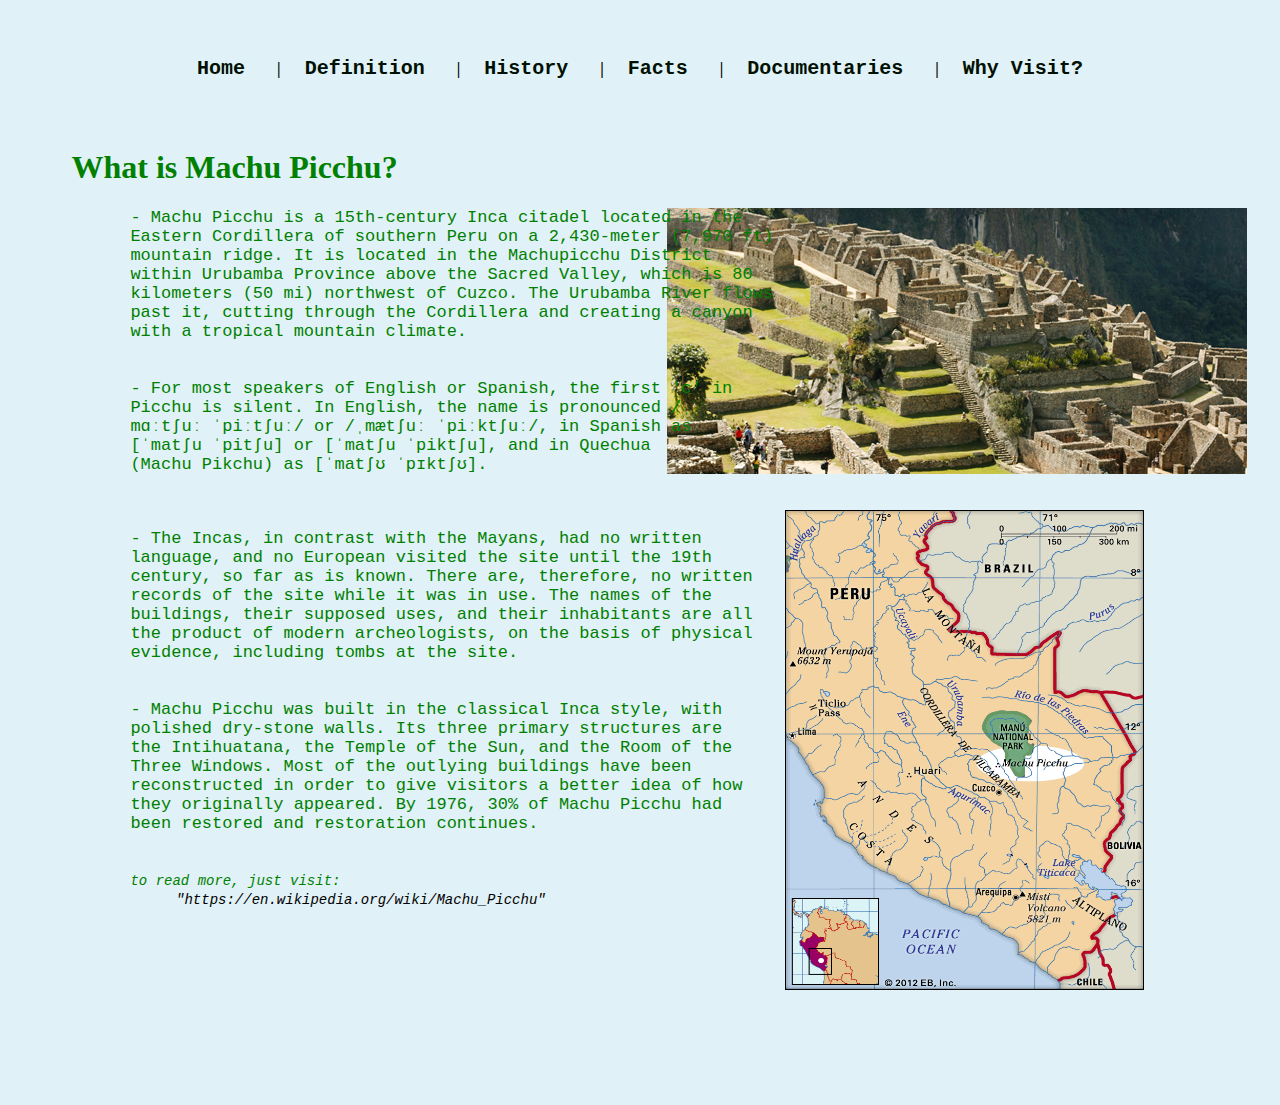
<file: definition.html>
<!DOCTYPE html>
    <head>
        <title>Definition of Machu Picchu</title>
        <link rel="icon" href="pictures/mp1.png">
    </head>

    <body style="background-color: rgb(224, 241, 247)">
        <br>
        <nav style="text-align:center; padding: 30px;"> 
            <b>
                <a href="index.html" target="_self" style="text-decoration:none; font-size:20px;">
                <font face="courier" color="rgb(31,111,27)"> Home </font> </a>
                &nbsp;&nbsp;&nbsp;&nbsp; | &nbsp;&nbsp;&nbsp;&nbsp;

                <a href="definition.html" target="_self" style="text-decoration:none; font-size:20px;">
                <font face="courier" color="rgb(31,111,27)"> Definition </font> </a>
                &nbsp;&nbsp;&nbsp;&nbsp; | &nbsp;&nbsp;&nbsp;&nbsp;

                <a href="history.html" target="_self" style="text-decoration:none; font-size:20px;">
                <font face="courier" color="rgb(31,111,27)"> History </font> </a>
                &nbsp;&nbsp;&nbsp;&nbsp; | &nbsp;&nbsp;&nbsp;&nbsp;

                <a href="facts.html" target="_self" style="text-decoration:none; font-size:20px;"> 
                <font face="courier" color="rgb(31,111,27)"> Facts </font> </a>
                &nbsp;&nbsp;&nbsp;&nbsp; | &nbsp;&nbsp;&nbsp;&nbsp;

                <a href="documentaries.html" target="_self" style="text-decoration:none; font-size:20px;">
                <font face="courier" color="rgb(31,111,27)"> Documentaries </font> </a>
                &nbsp;&nbsp;&nbsp;&nbsp; | &nbsp;&nbsp;&nbsp;&nbsp;

                <a href="why_visit.html" target="_self" style="text-decoration:none; font-size:20px;">
                <font face="courier" color="rgb(31,111,27)"> Why Visit? </font> </a>
            </b>
        </nav> 
        <br>

        <h1><font face="century gothic" size="6" color="green">
            &nbsp;&nbsp;&nbsp;&nbsp;&nbsp;&nbsp;&nbsp; What is Machu Picchu? </font> 
        </h1>

        <div>
            <a href="https://martinezspanishblog.weebly.com/mis-diacuteas/machu-picchu" target="_blank" 
                style="text-decoration:none;">
                    <img src="pictures/defi_mp.jpg" alt="Machu Picchu Photo" align="right" 
                        style="padding-right: 25px;"> 
            </a>
        
        
            <pre style="font-size: 17px; color: green" >
            - Machu Picchu is a 15th-century Inca citadel located in the 
            Eastern Cordillera of southern Peru on a 2,430-meter (7,970 ft) 
            mountain ridge. It is located in the Machupicchu District 
            within Urubamba Province above the Sacred Valley, which is 80 
            kilometers (50 mi) northwest of Cuzco. The Urubamba River flows 
            past it, cutting through the Cordillera and creating a canyon 
            with a tropical mountain climate.


            - For most speakers of English or Spanish, the first 'c' in 
            Picchu is silent. In English, the name is pronounced /ˌ
            mɑːtʃuː ˈpiːtʃuː/ or /ˌmætʃuː ˈpiːktʃuː/, in Spanish as 
            [ˈmatʃu ˈpitʃu] or [ˈmatʃu ˈpiktʃu], and in Quechua 
            (Machu Pikchu) as [ˈmatʃʊ ˈpɪktʃʊ].
            </pre>
        </div>


        <div>
            <a href="https://www.britannica.com/place/Machu-Picchu" target="_blank" style="text-decoration:none;">
                <img src="pictures/defi_peru.jpg" alt="Map of Peru" width="359px" 
                    height="480px" align="right" style="padding-right: 128px; ">     
            </a>

            <pre style="font-size: 17px; color: green">

            - The Incas, in contrast with the Mayans, had no written 
            language, and no European visited the site until the 19th 
            century, so far as is known. There are, therefore, no written 
            records of the site while it was in use. The names of the 
            buildings, their supposed uses, and their inhabitants are all 
            the product of modern archeologists, on the basis of physical 
            evidence, including tombs at the site.


            - Machu Picchu was built in the classical Inca style, with 
            polished dry-stone walls. Its three primary structures are 
            the Intihuatana, the Temple of the Sun, and the Room of the 
            Three Windows. Most of the outlying buildings have been 
            reconstructed in order to give visitors a better idea of how 
            they originally appeared. By 1976, 30% of Machu Picchu had 
            been restored and restoration continues.
            

            <cite style="font-size: 14px;">to read more, just visit: <a href="https://en.wikipedia.org/wiki/Machu_Picchu" 
                target="_blank" style="text-decoration: none; color: black">
                    "https://en.wikipedia.org/wiki/Machu_Picchu"
                </a> 
            </cite>
            
            </pre>
        </div>

        <a href="https://omrania.com/inspiration/machu-picchus-remarkable-water-supply-and-drainage-systems/">
            <p align="center"></p>
            </a>
        
        <div style="margin-top: 80px;"></div>

    </body>
</html>
</file>
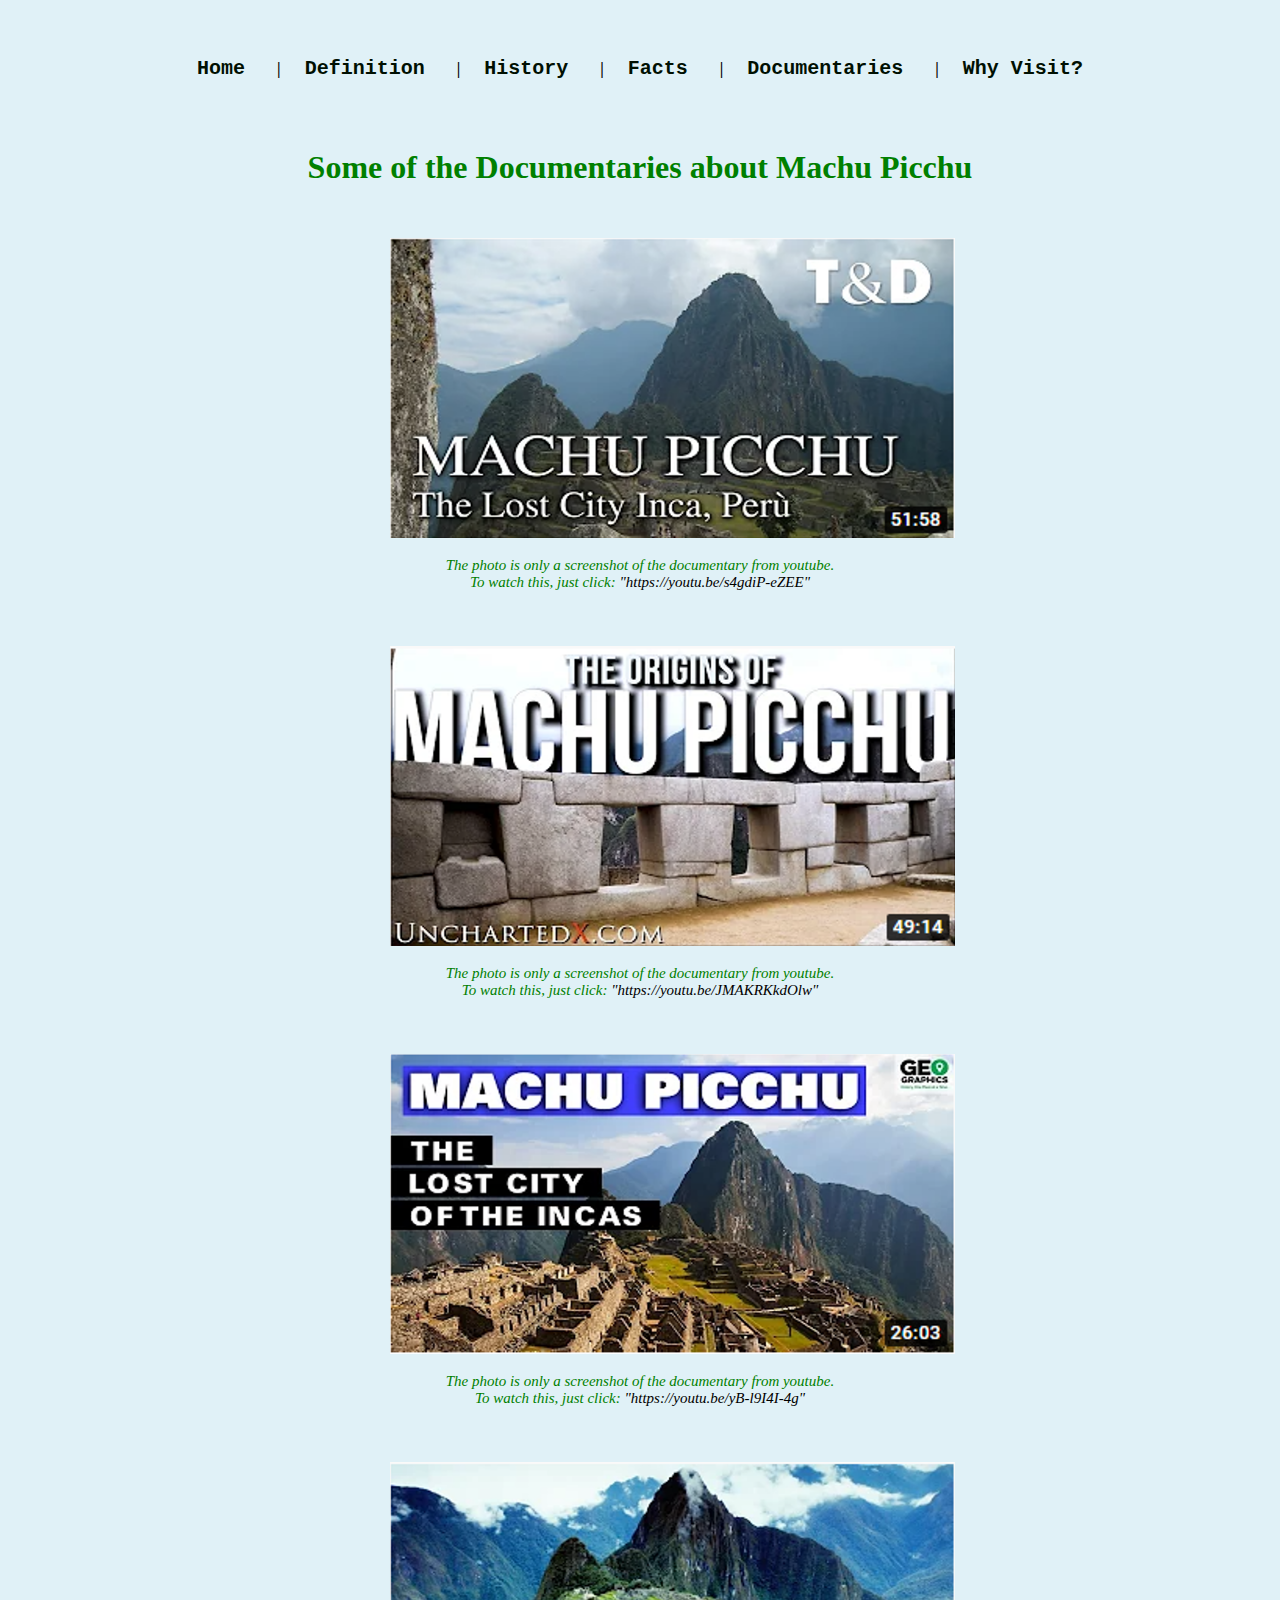
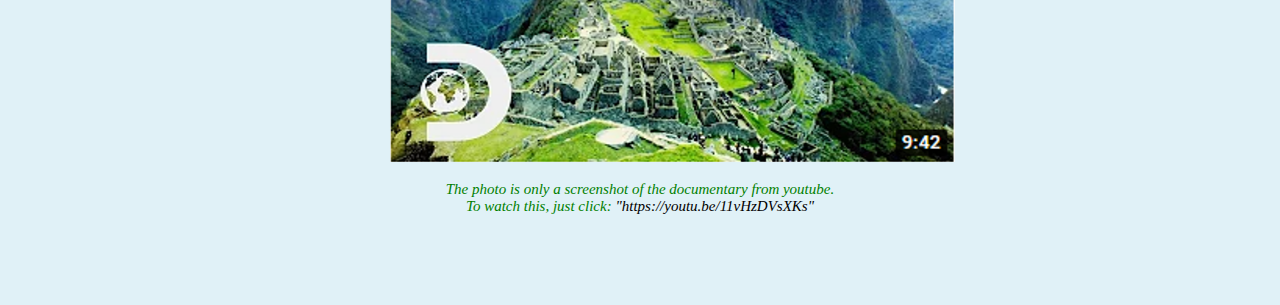
<file: Documentaries.html>
<!DOCTYPE html>
    <head>
        <title>Documetaries of Machu Picchu</title>
        <link rel="icon" href="pictures/mp1.png">
    </head>

    <body style="background-color: rgb(224, 241, 247)">
        <br>
        <nav style="text-align:center; padding: 30px;"> 
            <b>
                <a href="index.html" target="_self" style="text-decoration:none; font-size:20px;">
                <font face="courier" color="rgb(31,111,27)"> Home </font> </a>
                &nbsp;&nbsp;&nbsp;&nbsp; | &nbsp;&nbsp;&nbsp;&nbsp;

                <a href="definition.html" target="_self" style="text-decoration:none; font-size:20px;">
                <font face="courier" color="rgb(31,111,27)"> Definition </font> </a>
                &nbsp;&nbsp;&nbsp;&nbsp; | &nbsp;&nbsp;&nbsp;&nbsp;

                <a href="history.html" target="_self" style="text-decoration:none; font-size:20px;">
                <font face="courier" color="rgb(31,111,27)"> History </font> </a>
                &nbsp;&nbsp;&nbsp;&nbsp; | &nbsp;&nbsp;&nbsp;&nbsp;

                <a href="facts.html" target="_self" style="text-decoration:none; font-size:20px;"> 
                <font face="courier" color="rgb(31,111,27)"> Facts </font> </a>
                &nbsp;&nbsp;&nbsp;&nbsp; | &nbsp;&nbsp;&nbsp;&nbsp;

                <a href="documentaries.html" target="_self" style="text-decoration:none; font-size:20px;">
                <font face="courier" color="rgb(31,111,27)"> Documentaries </font> </a>
                &nbsp;&nbsp;&nbsp;&nbsp; | &nbsp;&nbsp;&nbsp;&nbsp;

                <a href="why_visit.html" target="_self" style="text-decoration:none; font-size:20px;">
                <font face="courier" color="rgb(31,111,27)"> Why Visit? </font> </a>
            </b>
        </nav> 
        <br>

        
        <h1 style="text-align: center;"> 
            <font face="century gothic" size="6" color="green"">
            Some of the Documentaries about Machu Picchu </font> 
        </h1>


        <div>
            <img src="pictures/docu1.png" alt="Documentary Photo" width="565px" height="300"
                style="padding-left: 382px; padding-top: 30px;">

            <p style="text-align: center; font-size: 15px; color: green"> 
                <cite> The photo is only a screenshot of the documentary from youtube.
                    <br> 
                    To watch this, just click: 
                    <a href="https://youtu.be/s4gdiP-eZEE" target="_blank" style="text-decoration:none; color: black"> 
                        "https://youtu.be/s4gdiP-eZEE"
                    </a>
                </cite>
            </p>
        </div>


        <div>
            <img src="pictures/docu2.png" alt="Documentary Photo" width="565px" height="300"
                style="padding-left: 382px; padding-top: 40px;">

            <p style="text-align: center; font-size: 15px; color: green"> 
                <cite> The photo is only a screenshot of the documentary from youtube.
                    <br> 
                    To watch this, just click: 
                    <a href="https://youtu.be/JMAKRKkdOlw" target="_blank" style="text-decoration:none; color: black"> 
                        "https://youtu.be/JMAKRKkdOlw"
                    </a>
                </cite>
            </p>
        </div>


        <div>
            <img src="pictures/docu3.png" alt="Documentary Photo" width="565px" height="300"
                style="padding-left: 382px; padding-top: 40px;">

            <p style="text-align: center; font-size: 15px; color: green"> 
                <cite> The photo is only a screenshot of the documentary from youtube.
                    <br> 
                    To watch this, just click: 
                    <a href="https://youtu.be/yB-l9I4I-4g" target="_blank" style="text-decoration:none; color: black"> 
                        "https://youtu.be/yB-l9I4I-4g"
                    </a>
                </cite>
            </p>
        </div>


        <div>
            <img src="pictures/docu4.png" alt="Documentary Photo" width="565px" height="300"
                style="padding-left: 382px; padding-top: 40px;">

            <p style="text-align: center; font-size: 15px; color: green"> 
                <cite> The photo is only a screenshot of the documentary from youtube.
                    <br> 
                    To watch this, just click: 
                    <a href="https://youtu.be/11vHzDVsXKs" target="_blank" style="text-decoration:none; color: black"> 
                        "https://youtu.be/11vHzDVsXKs"
                    </a>
                </cite>
            </p>
        </div>

        <div style="margin-top: 90px;"></div>

    </body>
</html>
</file>
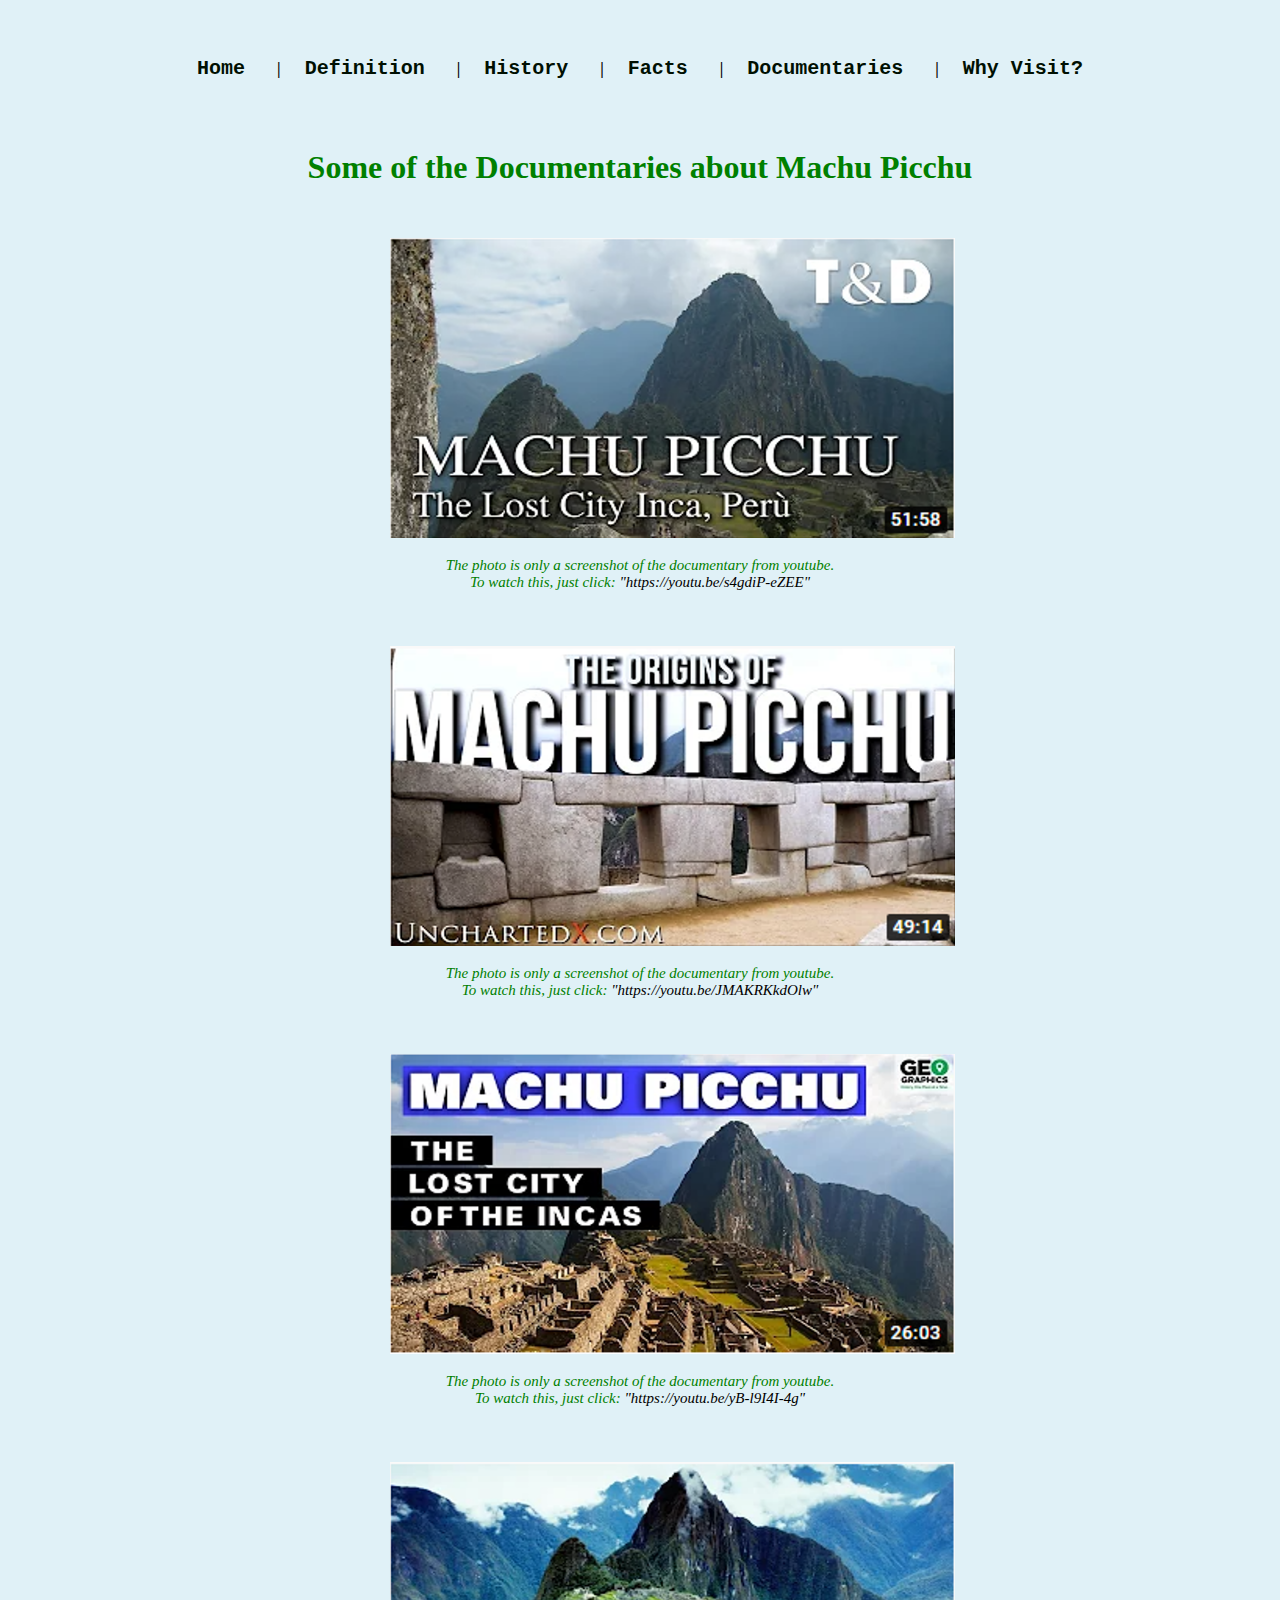
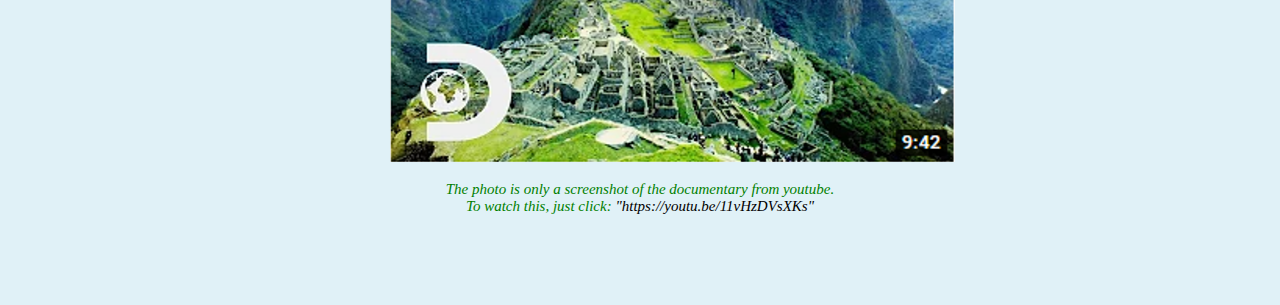
<file: documentaries.html>
<!DOCTYPE html>
    <head>
        <title>Documetaries of Machu Picchu</title>
        <link rel="icon" href="pictures/mp1.png">
    </head>

    <body style="background-color: rgb(224, 241, 247)">
        <br>
        <nav style="text-align:center; padding: 30px;"> 
            <b>
                <a href="index.html" target="_self" style="text-decoration:none; font-size:20px;">
                <font face="courier" color="rgb(31,111,27)"> Home </font> </a>
                &nbsp;&nbsp;&nbsp;&nbsp; | &nbsp;&nbsp;&nbsp;&nbsp;

                <a href="definition.html" target="_self" style="text-decoration:none; font-size:20px;">
                <font face="courier" color="rgb(31,111,27)"> Definition </font> </a>
                &nbsp;&nbsp;&nbsp;&nbsp; | &nbsp;&nbsp;&nbsp;&nbsp;

                <a href="history.html" target="_self" style="text-decoration:none; font-size:20px;">
                <font face="courier" color="rgb(31,111,27)"> History </font> </a>
                &nbsp;&nbsp;&nbsp;&nbsp; | &nbsp;&nbsp;&nbsp;&nbsp;

                <a href="facts.html" target="_self" style="text-decoration:none; font-size:20px;"> 
                <font face="courier" color="rgb(31,111,27)"> Facts </font> </a>
                &nbsp;&nbsp;&nbsp;&nbsp; | &nbsp;&nbsp;&nbsp;&nbsp;

                <a href="documentaries.html" target="_self" style="text-decoration:none; font-size:20px;">
                <font face="courier" color="rgb(31,111,27)"> Documentaries </font> </a>
                &nbsp;&nbsp;&nbsp;&nbsp; | &nbsp;&nbsp;&nbsp;&nbsp;

                <a href="why_visit.html" target="_self" style="text-decoration:none; font-size:20px;">
                <font face="courier" color="rgb(31,111,27)"> Why Visit? </font> </a>
            </b>
        </nav> 
        <br>

        
        <h1 style="text-align: center;"> 
            <font face="century gothic" size="6" color="green"">
            Some of the Documentaries about Machu Picchu </font> 
        </h1>


        <div>
            <img src="pictures/docu1.png" alt="Documentary Photo" width="565px" height="300"
                style="padding-left: 382px; padding-top: 30px;">

            <p style="text-align: center; font-size: 15px; color: green"> 
                <cite> The photo is only a screenshot of the documentary from youtube.
                    <br> 
                    To watch this, just click: 
                    <a href="https://youtu.be/s4gdiP-eZEE" target="_blank" style="text-decoration:none; color: black"> 
                        "https://youtu.be/s4gdiP-eZEE"
                    </a>
                </cite>
            </p>
        </div>


        <div>
            <img src="pictures/docu2.png" alt="Documentary Photo" width="565px" height="300"
                style="padding-left: 382px; padding-top: 40px;">

            <p style="text-align: center; font-size: 15px; color: green"> 
                <cite> The photo is only a screenshot of the documentary from youtube.
                    <br> 
                    To watch this, just click: 
                    <a href="https://youtu.be/JMAKRKkdOlw" target="_blank" style="text-decoration:none; color: black"> 
                        "https://youtu.be/JMAKRKkdOlw"
                    </a>
                </cite>
            </p>
        </div>


        <div>
            <img src="pictures/docu3.png" alt="Documentary Photo" width="565px" height="300"
                style="padding-left: 382px; padding-top: 40px;">

            <p style="text-align: center; font-size: 15px; color: green"> 
                <cite> The photo is only a screenshot of the documentary from youtube.
                    <br> 
                    To watch this, just click: 
                    <a href="https://youtu.be/yB-l9I4I-4g" target="_blank" style="text-decoration:none; color: black"> 
                        "https://youtu.be/yB-l9I4I-4g"
                    </a>
                </cite>
            </p>
        </div>


        <div>
            <img src="pictures/docu4.png" alt="Documentary Photo" width="565px" height="300"
                style="padding-left: 382px; padding-top: 40px;">

            <p style="text-align: center; font-size: 15px; color: green"> 
                <cite> The photo is only a screenshot of the documentary from youtube.
                    <br> 
                    To watch this, just click: 
                    <a href="https://youtu.be/11vHzDVsXKs" target="_blank" style="text-decoration:none; color: black"> 
                        "https://youtu.be/11vHzDVsXKs"
                    </a>
                </cite>
            </p>
        </div>

        <div style="margin-top: 90px;"></div>

    </body>
</html>
</file>
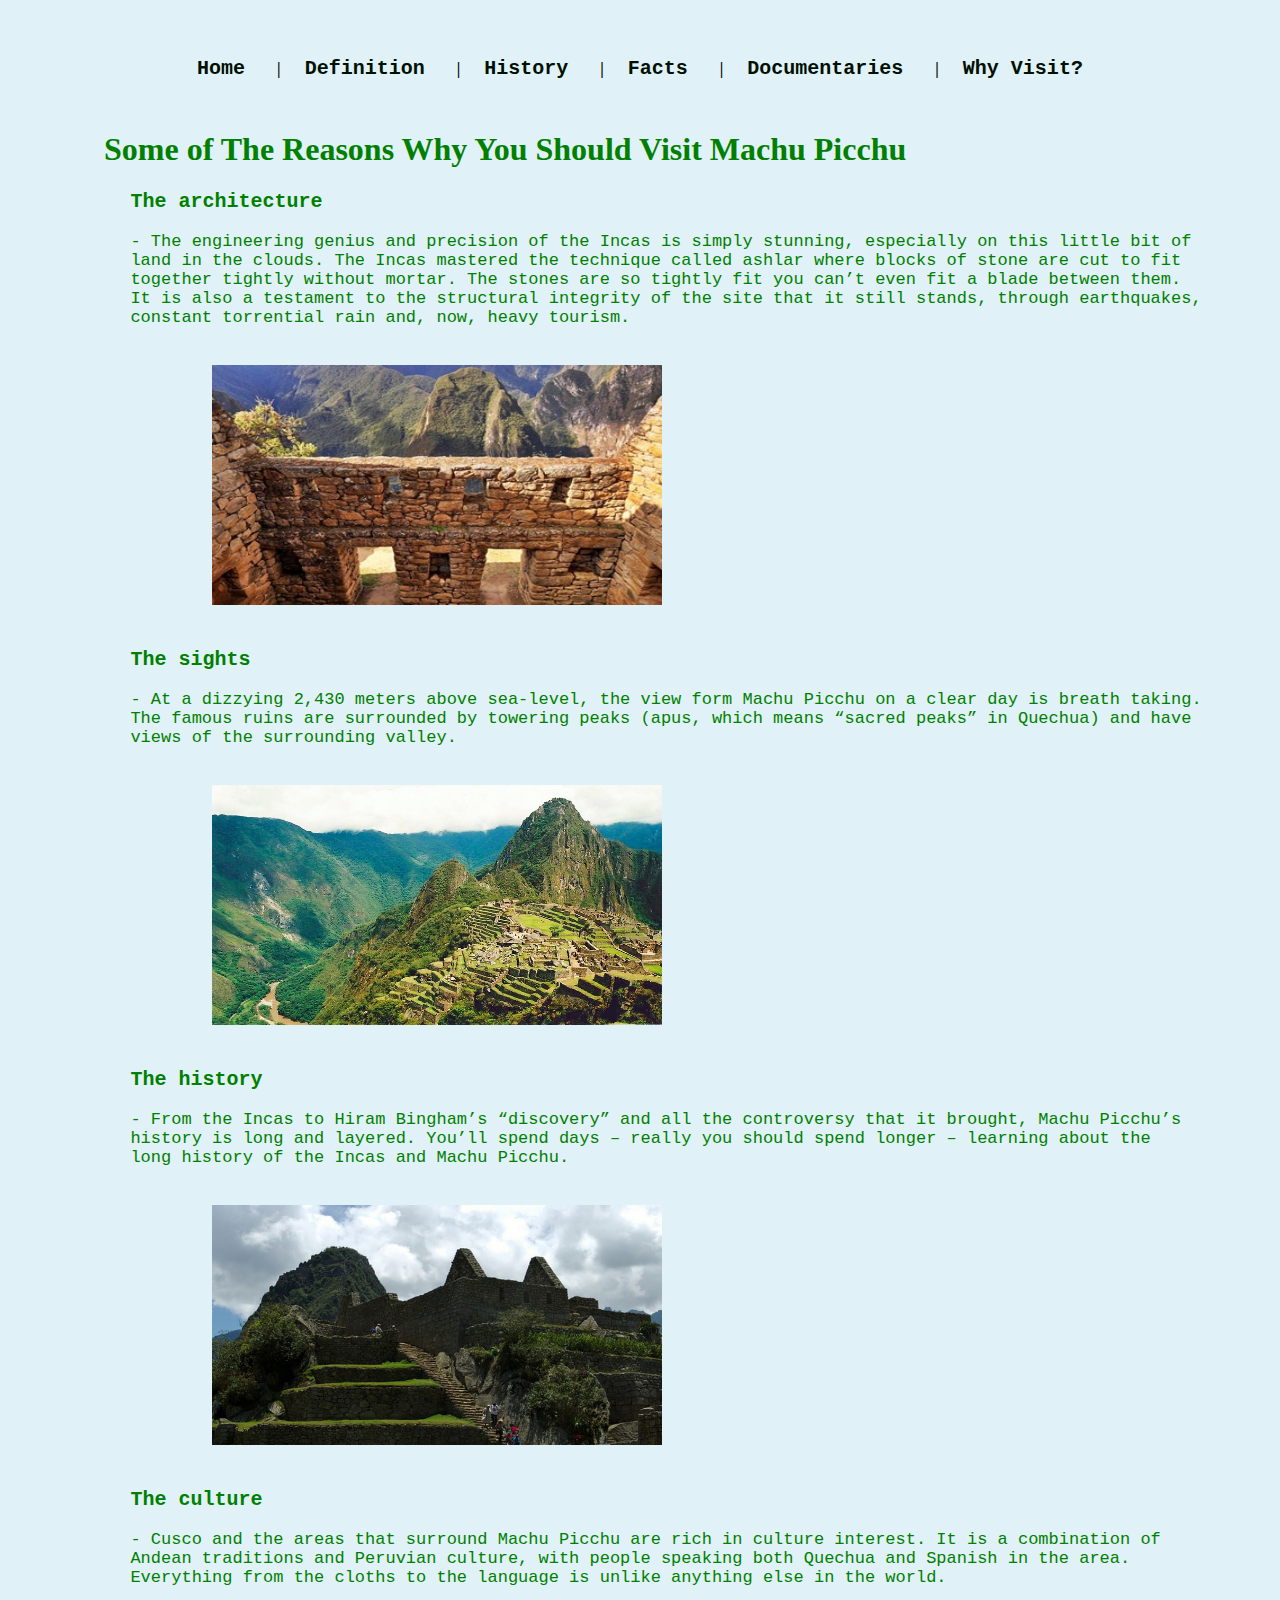
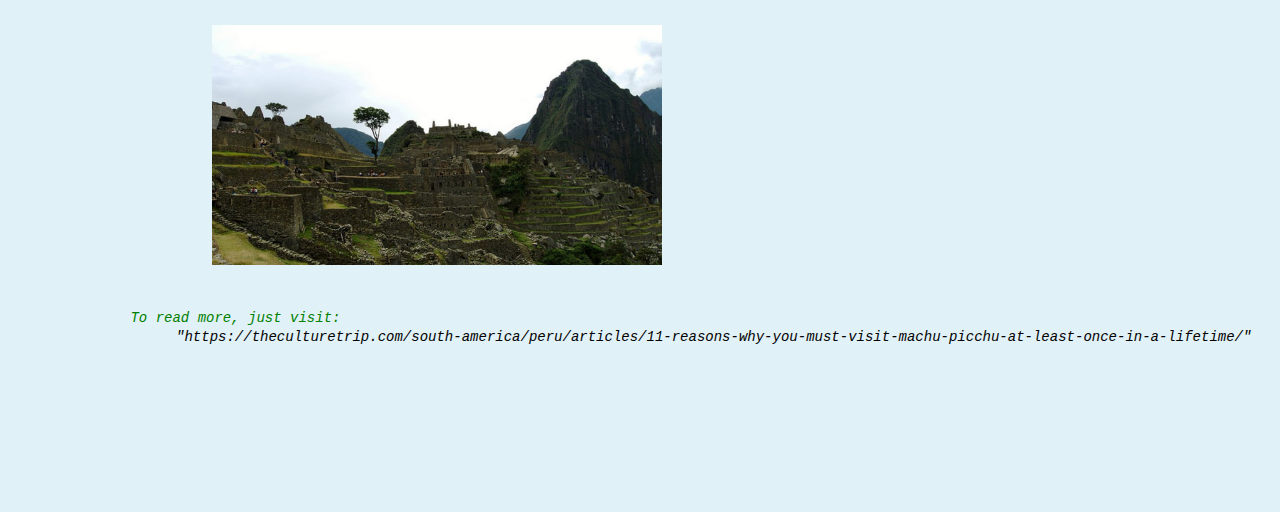
<file: why_visit.html>
<!DOCTYPE html>
    <head>
        <title>Why Visit Machu Picchu</title>
        <link rel="icon" href="pictures/mp1.png">
    </head>

    <body style="background-color: rgb(224, 241, 247)">
        <br>
        <nav style="text-align:center; padding: 30px;"> 
            <b>
                <a href="index.html" target="_self" style="text-decoration:none; font-size:20px;">
                <font face="courier" color="rgb(31,111,27)"> Home </font> </a>
                &nbsp;&nbsp;&nbsp;&nbsp; | &nbsp;&nbsp;&nbsp;&nbsp;

                <a href="definition.html" target="_self" style="text-decoration:none; font-size:20px;">
                <font face="courier" color="rgb(31,111,27)"> Definition </font> </a>
                &nbsp;&nbsp;&nbsp;&nbsp; | &nbsp;&nbsp;&nbsp;&nbsp;

                <a href="history.html" target="_self" style="text-decoration:none; font-size:20px;">
                <font face="courier" color="rgb(31,111,27)"> History </font> </a>
                &nbsp;&nbsp;&nbsp;&nbsp; | &nbsp;&nbsp;&nbsp;&nbsp;

                <a href="facts.html" target="_self" style="text-decoration:none; font-size:20px;"> 
                <font face="courier" color="rgb(31,111,27)"> Facts </font> </a>
                &nbsp;&nbsp;&nbsp;&nbsp; | &nbsp;&nbsp;&nbsp;&nbsp;

                <a href="documentaries.html" target="_self" style="text-decoration:none; font-size:20px;">
                <font face="courier" color="rgb(31,111,27)"> Documentaries </font> </a>
                &nbsp;&nbsp;&nbsp;&nbsp; | &nbsp;&nbsp;&nbsp;&nbsp;

                <a href="why_visit.html" target="_self" style="text-decoration:none; font-size:20px;">
                <font face="courier" color="rgb(31,111,27)"> Why Visit? </font> </a>
            </b>
        </nav> 

        <h1> <font face="century gothic" size="6" color="green">
            &nbsp;&nbsp;&nbsp;&nbsp;&nbsp;&nbsp;&nbsp;&nbsp;&nbsp;&nbsp;&nbsp; 
            Some of The Reasons Why You Should Visit Machu Picchu </font> 
        </h1>

        <pre style="font-size: 17px; color: green;">
            <b style="font-size: 20px;">The architecture</b>
            
            - The engineering genius and precision of the Incas is simply stunning, especially on this little bit of 
            land in the clouds. The Incas mastered the technique called ashlar where blocks of stone are cut to fit 
            together tightly without mortar. The stones are so tightly fit you can’t even fit a blade between them. 
            It is also a testament to the structural integrity of the site that it still stands, through earthquakes, 
            constant torrential rain and, now, heavy tourism.

                <a href="https://famouswonders.com/machu-picchu-architecture/" target="_blank" 
                style="text-decoration:none;">
                    <img src="pictures/arch1.jpg" alt="Architecture of Machu Picchu" width="450" height="240"> 
                </a>
            
            <b style="font-size: 20px;">The sights</b>

            - At a dizzying 2,430 meters above sea-level, the view form Machu Picchu on a clear day is breath taking. 
            The famous ruins are surrounded by towering peaks (apus, which means “sacred peaks” in Quechua) and have 
            views of the surrounding valley.

                <a href="https://www.planetware.com/tourist-attractions/peru-per.htm" target="_blank" 
                    style="text-decoration:none;">
                    <img src="pictures/arch2.jpg" alt="Architecture of Machu Picchu" width="450" height="240"> 
                </a>

            <b style="font-size: 20px;">The history</b>

            - From the Incas to Hiram Bingham’s “discovery” and all the controversy that it brought, Machu Picchu’s 
            history is long and layered. You’ll spend days – really you should spend longer – learning about the 
            long history of the Incas and Machu Picchu.

                <a href="https://theculturetrip.com/south-america/peru/articles/11-reasons-why-you-must-visit-machu-picchu-at-least-once-in-a-lifetime/" 
                target="_blank" style="text-decoration:none;">
                    <img src="pictures/arch3.jpg" alt="Architecture of Machu Picchu" width="450" height="240"> 
                </a>

            <b style="font-size: 20px;">The culture</b>

            - Cusco and the areas that surround Machu Picchu are rich in culture interest. It is a combination of 
            Andean traditions and Peruvian culture, with people speaking both Quechua and Spanish in the area. 
            Everything from the cloths to the language is unlike anything else in the world.

                <a href="https://theculturetrip.com/south-america/peru/articles/11-reasons-why-you-must-visit-machu-picchu-at-least-once-in-a-lifetime/" 
                target="_blank" style="text-decoration:none;">
                    <img src="pictures/arch4.jpg" alt="Architecture of Machu Picchu" width="450" height="240"> 
                </a>
            
            <cite style="font-size: 14px;">To read more, just visit:<a href="https://theculturetrip.com/south-america/peru/articles/11-reasons-why-you-must-visit-machu-picchu-at-least-once-in-a-lifetime/"
                target="_blank" style="text-decoration: none; color: black">
                    "https://theculturetrip.com/south-america/peru/articles/11-reasons-why-you-must-visit-machu-picchu-at-least-once-in-a-lifetime/"
                </a> 
            </cite>
        </pre>

        <div style="margin-top: 70px;"></div>
        
    </body>
</html>
</file>
